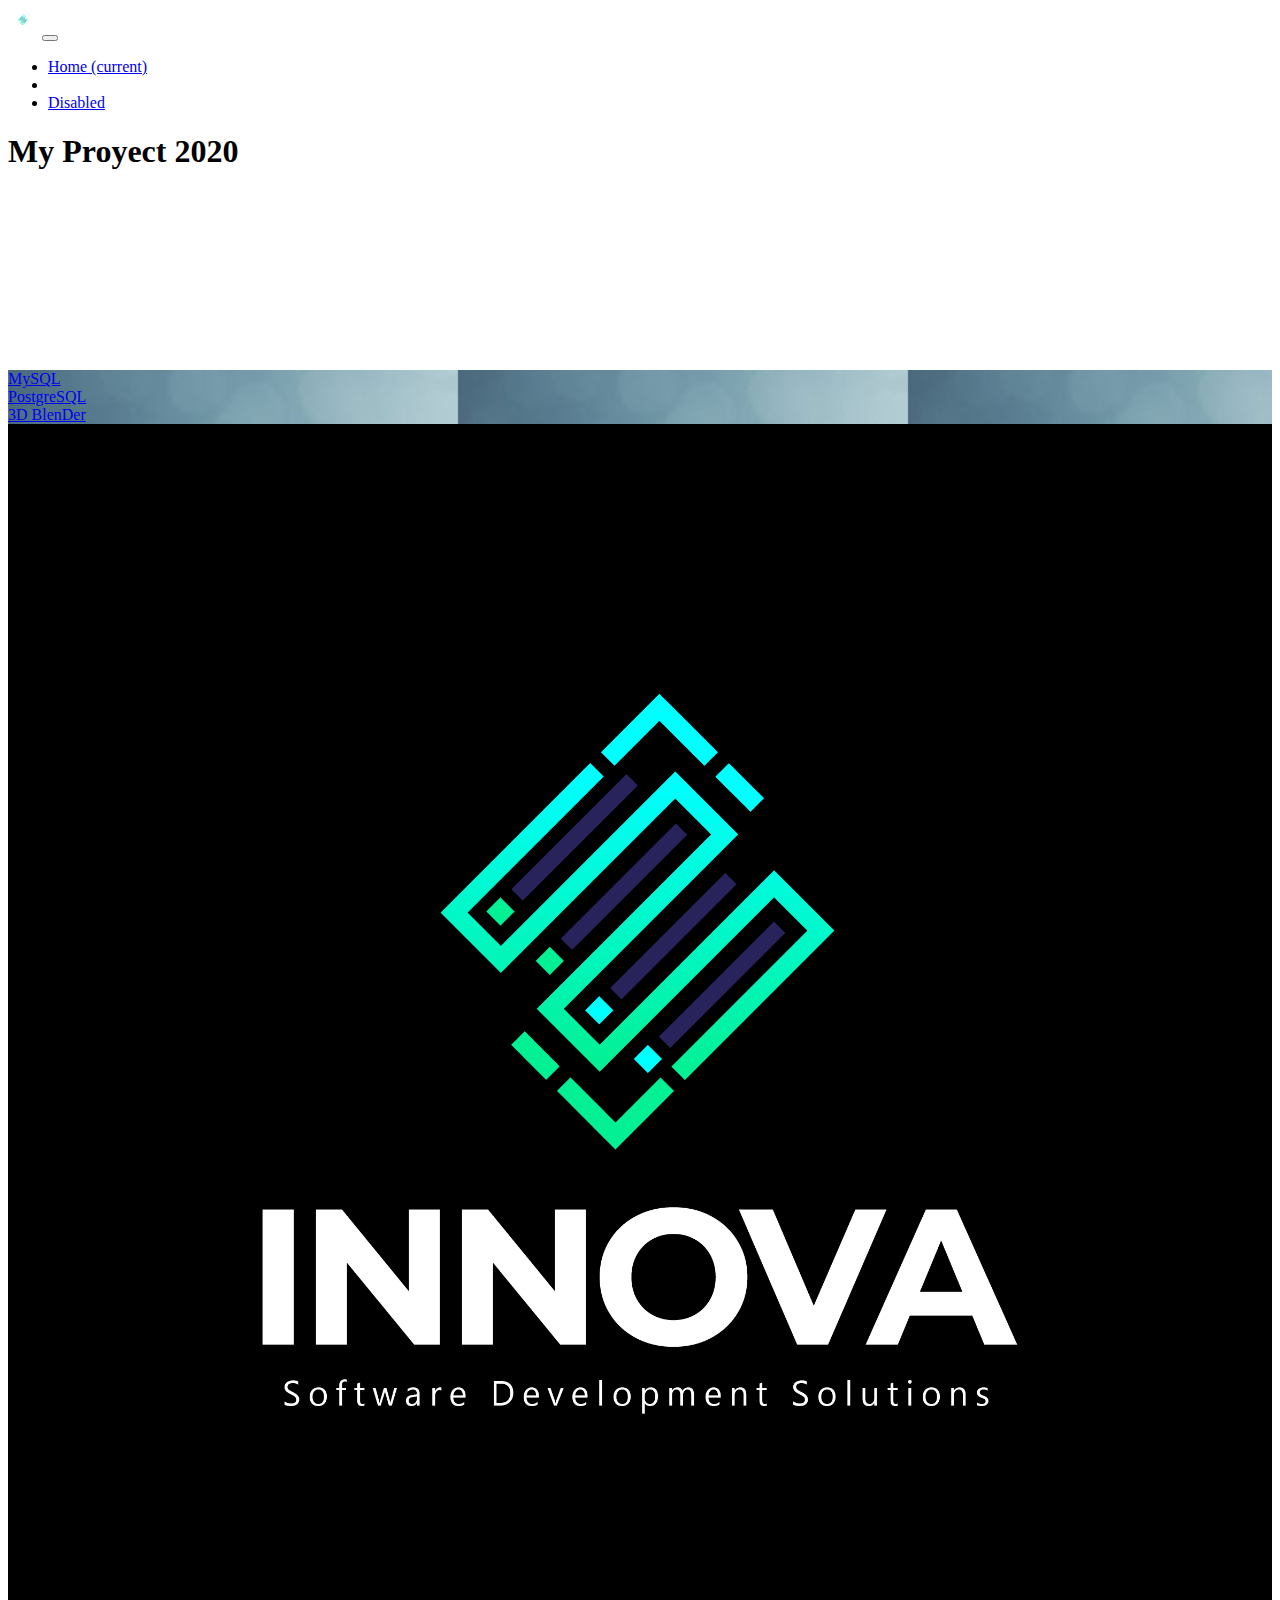
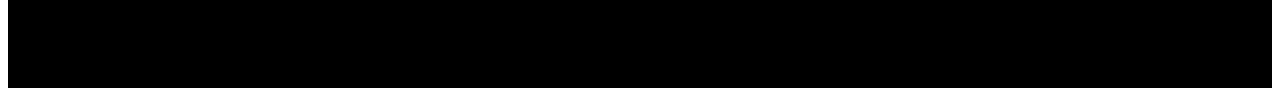
<file: index.html>
<html>

<head>
    <meta charset="utf-8">
    <title> prueba

    </title>
    <!---->
    <link rel="stylesheet" href="https://cdn.jsdelivr.net/npm/bootstrap@4.5.3/dist/css/bootstrap.min.css" integrity="sha384-TX8t27EcRE3e/ihU7zmQxVncDAy5uIKz4rEkgIXeMed4M0jlfIDPvg6uqKI2xXr2" crossorigin="anonymous">
    <link rel="stylesheet" href="./css2020/index.css">

</head>

<body>
    <nav class="navbar navbar-expand-lg navbar-dark bg-dark">
        <div class="container-fluid">
            <a class="navbar-brand" href="#"></a>
            <img src="./src2020/Logo Innova Developing Solution_Mesa de trabajo 1.png" width="30" height="30" alt="" loading="lazy">
            </a>

            <button class="navbar-toggler" type="button" data-toggle="collapse" data-target="#navbarSupportedContent" aria-controls="navbarSupportedContent" aria-expanded="false" aria-label="Toggle navigation">
                <span class="navbar-toggler-icon"></span>
            </button>

            <div class="collapse navbar-collapse" id="navbarSupportedContent">
                <ul class="navbar-nav mr-auto">
                    <li class="nav-item active">
                        <a class="nav-link" href="#">Home <span class="sr-only">(current)</span></a>
                    </li>

                    <li class="nav-item dropdown">
                    </li>
                    <li class="nav-item">
                        <a class="nav-link disabled" href="#" tabindex="-1" aria-disabled="true">Disabled</a>
                    </li>
                </ul>
            </div>
        </div>
    </nav>
    <div class="row">
        <div class="col text-center bg-secondary">
            <h1>My Proyect 2020</h1>
        </div>

    </div>
    <div class="row content">

        <div class="col-8 bg-light image">
            <div class="container-fluid">

                <div class="row align-items-center text-center" style="margin-top: 200px;">
                    <div class="col">
                        <a href="mysql.html" class="btn btn-primary btn-lg btn-block" style="border-radius: 100px;">MySQL</a>
                    </div>

                    <div class="col">
                        <a href="Postgresql.html" class="btn btn-primary btn-lg btn-block" style="border-radius: 100px;">PostgreSQL</a>
                    </div>
                    <div class="col">
                        <a href="3dblender.html" class="btn btn-primary btn-lg btn-block" style="border-radius: 100px;">3D BlenDer</a>
                    </div>

                </div>
            </div>
            <!--
            <div>
                <video class="video" controls> 
                    <source src="./src2020/FMGS installation.mp4" type="video/mp4" />
                </video>
            </div>
            <audio controls>
            <source src="./src2020/audio20.mp3" type="audio/mp3"/>
        </audio>--->
        </div>
        <div class="col-4 dark">
            <img id="imagen" src="./src2020/Logo Innova Developing Solution_Mesa de trabajo 1.png" alt="imagen" />
        </div>
    </div>
    </div>

    <div class="row text-center bg-secondary">
        <div class="col">
            <p class="text-dark">
                <strong>Lo Logre</strong>
            </p>
        </div>
    </div>

</body>

</html>
</file>
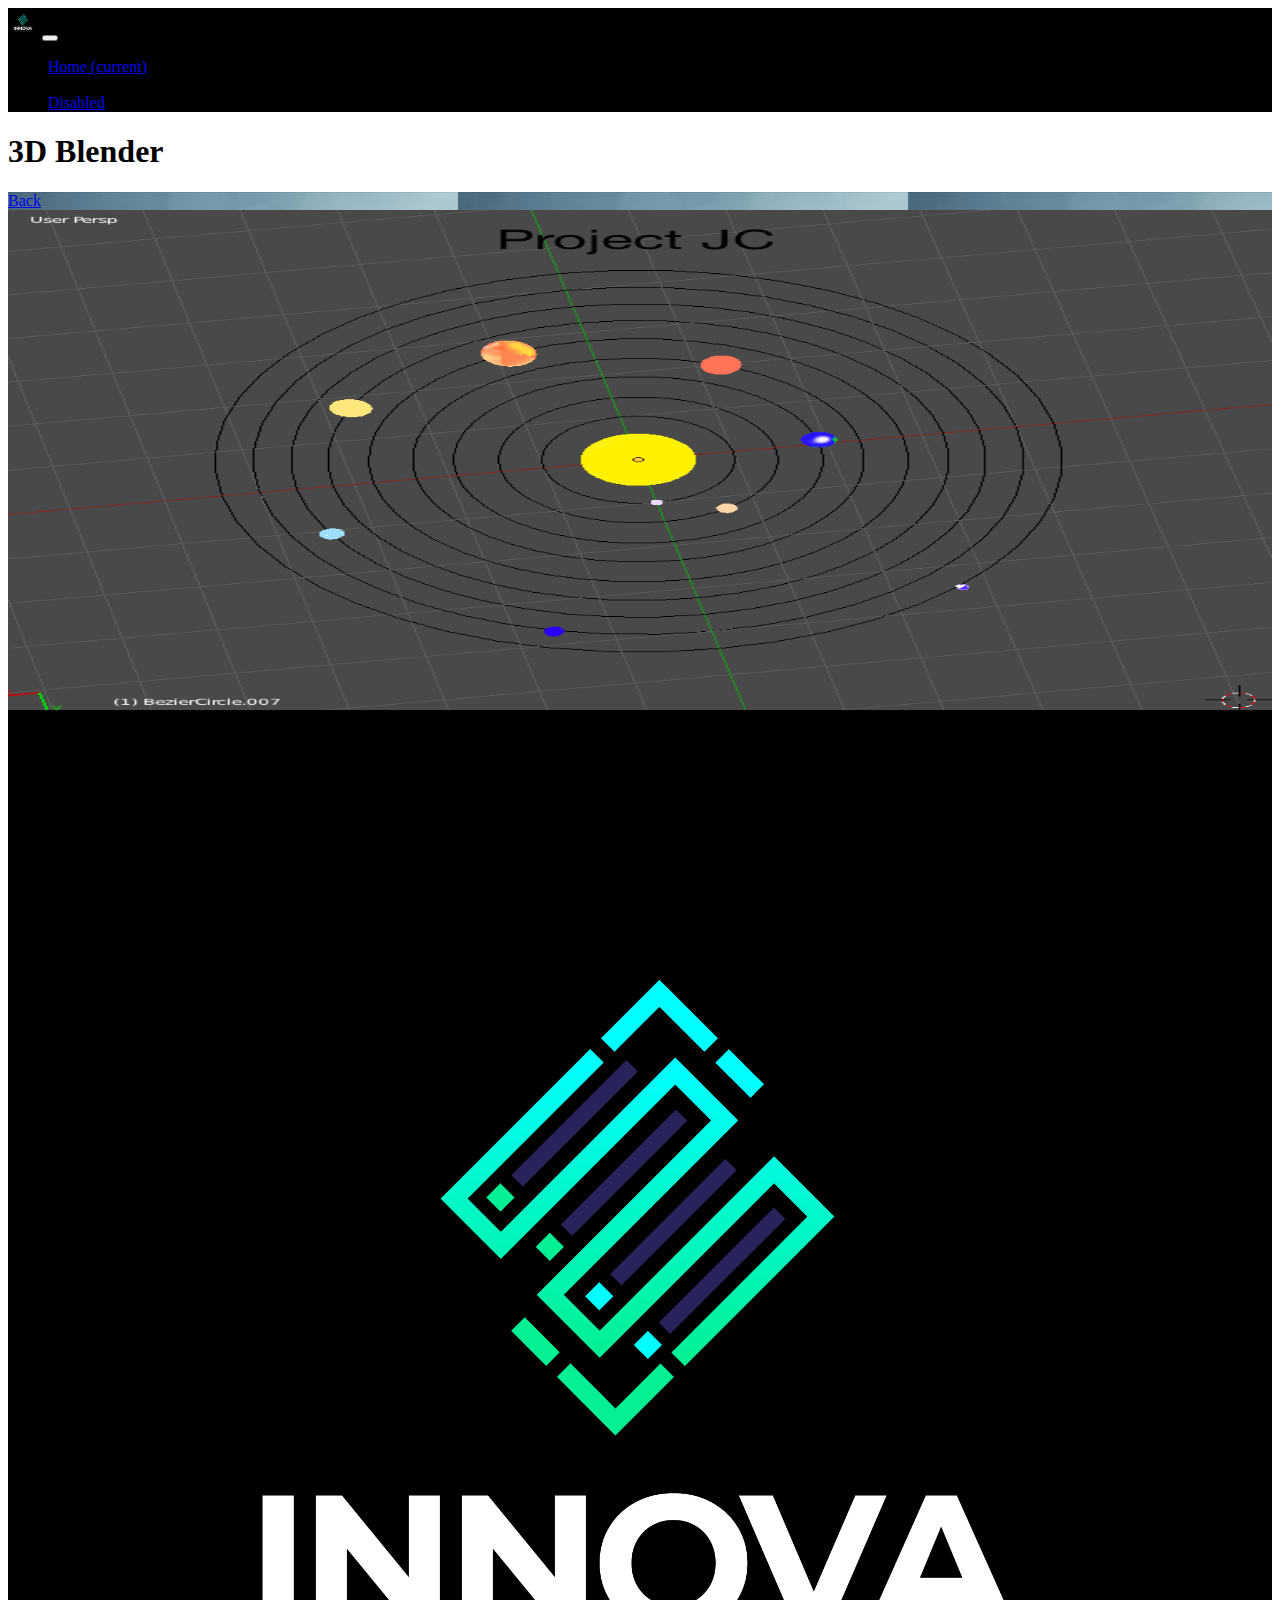
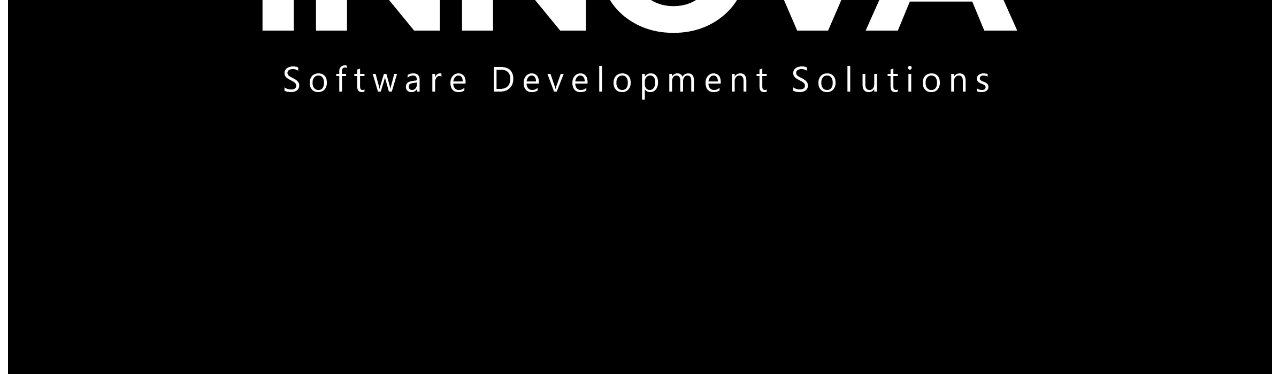
<file: 3dblender.html>
<html>

<head>
    <meta charset="utf-8">
    <title> prueba

    </title>
    <!---->
    <link rel="stylesheet" href="https://cdn.jsdelivr.net/npm/bootstrap@4.5.3/dist/css/bootstrap.min.css" integrity="sha384-TX8t27EcRE3e/ihU7zmQxVncDAy5uIKz4rEkgIXeMed4M0jlfIDPvg6uqKI2xXr2" crossorigin="anonymous">
    <link rel="stylesheet" href="./css2020/index.css">

</head>

<body>

    <nav class="navbar navbar-expand-lg navbar-dark bg-dark dark" style="color: black !important;">
        <a class="navbar-brand" href="#"></a>
        <img src="./src2020/Logo Innova Developing Solution_Mesa de trabajo 1.png" width="30" height="30" alt="" loading="lazy">
        </a>

        <button class="navbar-toggler" type="button" data-toggle="collapse" data-target="#navbarSupportedContent" aria-controls="navbarSupportedContent" aria-expanded="false" aria-label="Toggle navigation">
          <span class="navbar-toggler-icon"></span>
        </button>

        <div class="collapse navbar-collapse" id="navbarSupportedContent">
            <ul class="navbar-nav mr-auto">
                <li class="nav-item active">
                    <a class="nav-link" href="index.html">Home <span class="sr-only">(current)</span></a>
                </li>

                <li class="nav-item dropdown">
                </li>
                <li class="nav-item">
                    <a class="nav-link disabled" href="#" tabindex="-1" aria-disabled="true">Disabled</a>
                </li>
            </ul>
        </div>
    </nav>
    <div class="row">
        <div class="col text-center bg-secondary">
            <h1>3D Blender</h1>
        </div>

    </div>
    <div class="row content">


        <div class="col-8 bg-light image">


            <div class="container-fluid">

                <div class="row align-items-center" style="margin-top: 0px;">
                    <div class="col">
                        <a href="index.html" class="btn btn-primary" style="border-radius: 100px;">Back</a>
                    </div>


                </div>

                <div class="row">
                    <a href="src2020/sistemasolarjc.blend" class="card bg-dark">
                        <img id="imagen" src="./src2020/sistemasolarjc.png" alt="imagen" class="d-block " style=" width: 3000px; height: 500px;" />

                    </a>

                </div>
            </div>
            <!--
            <div>
                <video class="video" controls> 
                    <source src="./src2020/FMGS installation.mp4" type="video/mp4" />
                </video>
            </div>
            <audio controls>
            <source src="./src2020/audio20.mp3" type="audio/mp3"/>
        </audio>--->





        </div>



        <div class="col-4 dark">
            <img id="imagen" src="./src2020/Logo Innova Developing Solution_Mesa de trabajo 1.png" alt="imagen" />

        </div>





    </div>

    <footer class="row text-center bg-secondary">
        <div class="col">
            <p class="text-dark">
                lo logre
            </p>
        </div>
    </footer>






</body>

</html>
</file>
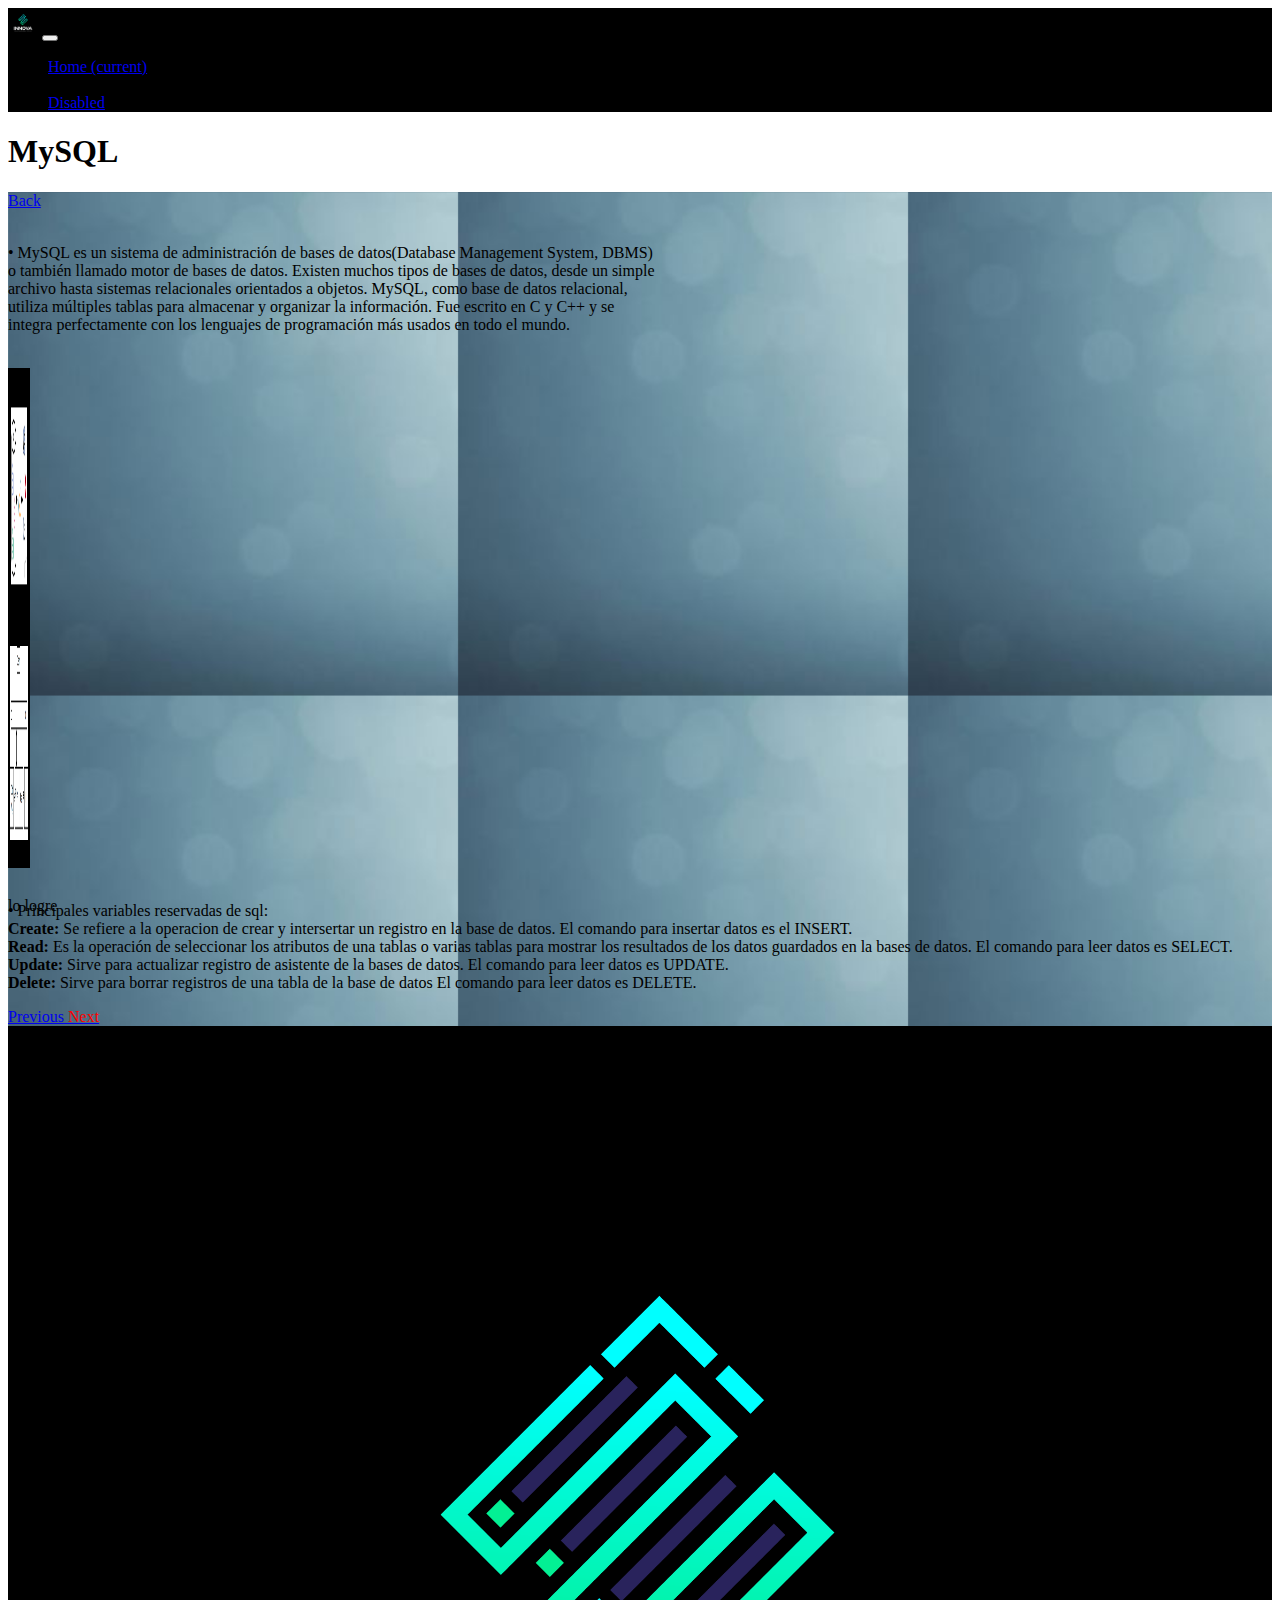
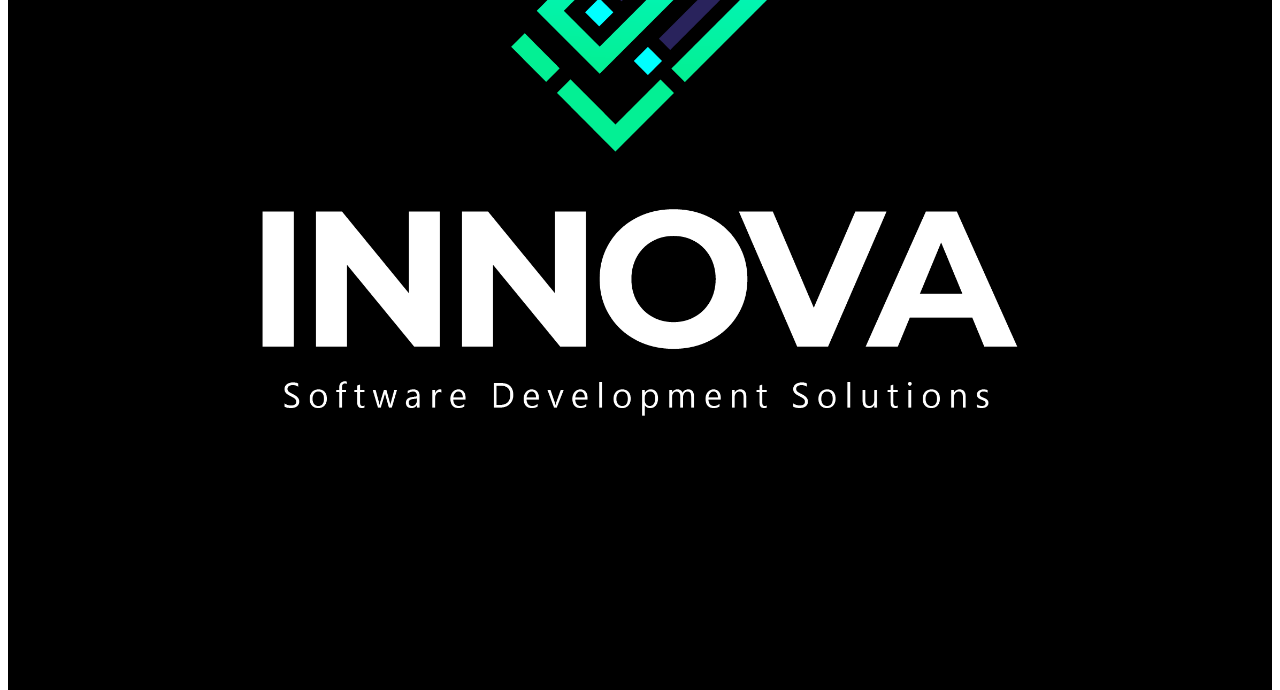
<file: mysql.html>
<html>

<head>
    <meta charset="utf-8">
    <title> prueba

    </title>
    <!---->
    <link rel="stylesheet" href="https://cdn.jsdelivr.net/npm/bootstrap@4.5.3/dist/css/bootstrap.min.css" integrity="sha384-TX8t27EcRE3e/ihU7zmQxVncDAy5uIKz4rEkgIXeMed4M0jlfIDPvg6uqKI2xXr2" crossorigin="anonymous">
    <link rel="stylesheet" href="./css2020/index.css">

</head>

<body>

    <nav class="navbar navbar-expand-lg navbar-dark bg-dark dark" style="color: black !important;">
        <a class="navbar-brand" href="#"></a>
        <img src="./src2020/Logo Innova Developing Solution_Mesa de trabajo 1.png" width="30" height="30" alt="" loading="lazy">
        </a>

        <button class="navbar-toggler" type="button" data-toggle="collapse" data-target="#navbarSupportedContent" aria-controls="navbarSupportedContent" aria-expanded="false" aria-label="Toggle navigation">
          <span class="navbar-toggler-icon"></span>
        </button>

        <div class="collapse navbar-collapse" id="navbarSupportedContent">
            <ul class="navbar-nav mr-auto">
                <li class="nav-item active">
                    <a class="nav-link" href="index.html">Home <span class="sr-only">(current)</span></a>
                </li>
                <li class="nav-item dropdown">
                </li>
                <li class="nav-item">
                    <a class="nav-link disabled" href="#" tabindex="-1" aria-disabled="true">Disabled</a>
                </li>
            </ul>
        </div>
    </nav>
    <div class="row">
        <div class="col text-center bg-secondary">
            <h1>MySQL</h1>
        </div>
    </div>

    <div class="row content">


        <div class="col-8 bg-light image">


            <div class="container-fluid">

                <div class="row align-items-center" style="margin-top: 0px;">
                    <div class="col">
                        <a href="index.html" class="btn btn-primary" style="border-radius: 100px;">Back</a>
                    </div>


                </div>
                <div class="row">
                    <div id="carouselExampleControls" class="carousel slide" data-ride="carousel">
                        <div class="carousel-inner">
                            <p class="text-dark">
                                <br>• MySQL es un sistema de administración de bases de datos(Database Management System, DBMS)<br/> o también llamado motor de bases de datos. Existen muchos tipos de bases de datos, desde un simple<br/> archivo hasta
                                sistemas relacionales orientados a objetos. MySQL, como base de datos relacional,<br/> utiliza múltiples tablas para almacenar y organizar la información. Fue escrito en C y C++ y se <br/> integra perfectamente con los
                                lenguajes de programación más usados en todo el mundo.

                            </p><br/>
                            <div class="carousel-item active">
                                <img src="./src2020/pic2.png" class="d-block w-100" style="width: 22px; height: 250px;">

                            </div>

                            <div class="carousel-item">
                                <img src="./src2020/pic3.png" class="d-block w-100" style="width: 22px; height: 250px;">
                            </div>
                            <div class="carousel-item">
                                <p class="text-dark">
                                    <br/> • Principales variables reservadas de sql: <br/><strong>Create: </strong> Se refiere a la operacion de crear y intersertar un registro en la base de datos. El comando para insertar datos es el INSERT. <br/><strong>Read: </strong>                                    Es la operación de seleccionar los atributos de una tablas o varias tablas para mostrar los resultados de los datos guardados en la bases de datos. El comando para leer datos es SELECT.<br/><strong>Update: </strong>                                    Sirve para actualizar registro de asistente de la bases de datos. El comando para leer datos es UPDATE.
                                    <br/><strong>Delete: </strong> Sirve para borrar registros de una tabla de la base de datos El comando para leer datos es DELETE.


                                </p>

                            </div>
                        </div>
                        <a class="carousel-control-prev" href="#carouselExampleControls" role="button" data-slide="prev">
                            <span class="carousel-control-prev-icon" aria-hidden="true"></span>
                            <span class="sr-only">Previous</span>
                        </a>
                        <a class="carousel-control-next" href="#carouselExampleControls" role="button" data-slide="next">
                            <span class="carousel-control-next-icon " style="color: red !important; " aria-hidden="true"></span>
                            <span class="sr-only" style="color: red !important;">Next</span>
                        </a>
                    </div>
                </div>
            </div>
            <!--
            <div>
                <video class="video" controls> 
                    <source src="./src2020/FMGS installation.mp4" type="video/mp4" />
                </video>
            </div>
            <audio controls>
            <source src="./src2020/audio20.mp3" type="audio/mp3"/>
        </audio>--->





        </div>



        <div class="col-4 dark">
            <img id="imagen" src="./src2020/Logo Innova Developing Solution_Mesa de trabajo 1.png" alt="imagen" />

        </div>





    </div>

    <div class="row text-center bg-secondary">
        <div class="col">
            <p class="text-dark">
                lo logre
            </p>
        </div>
    </div>

    <script src="https://code.jquery.com/jquery-3.5.1.slim.min.js" integrity="sha384-DfXdz2htPH0lsSSs5nCTpuj/zy4C+OGpamoFVy38MVBnE+IbbVYUew+OrCXaRkfj" crossorigin="anonymous"></script>
    <script src="https://cdn.jsdelivr.net/npm/bootstrap@4.5.3/dist/js/bootstrap.bundle.min.js" integrity="sha384-ho+j7jyWK8fNQe+A12Hb8AhRq26LrZ/JpcUGGOn+Y7RsweNrtN/tE3MoK7ZeZDyx" crossorigin="anonymous"></script>




</body>

</html>
</file>
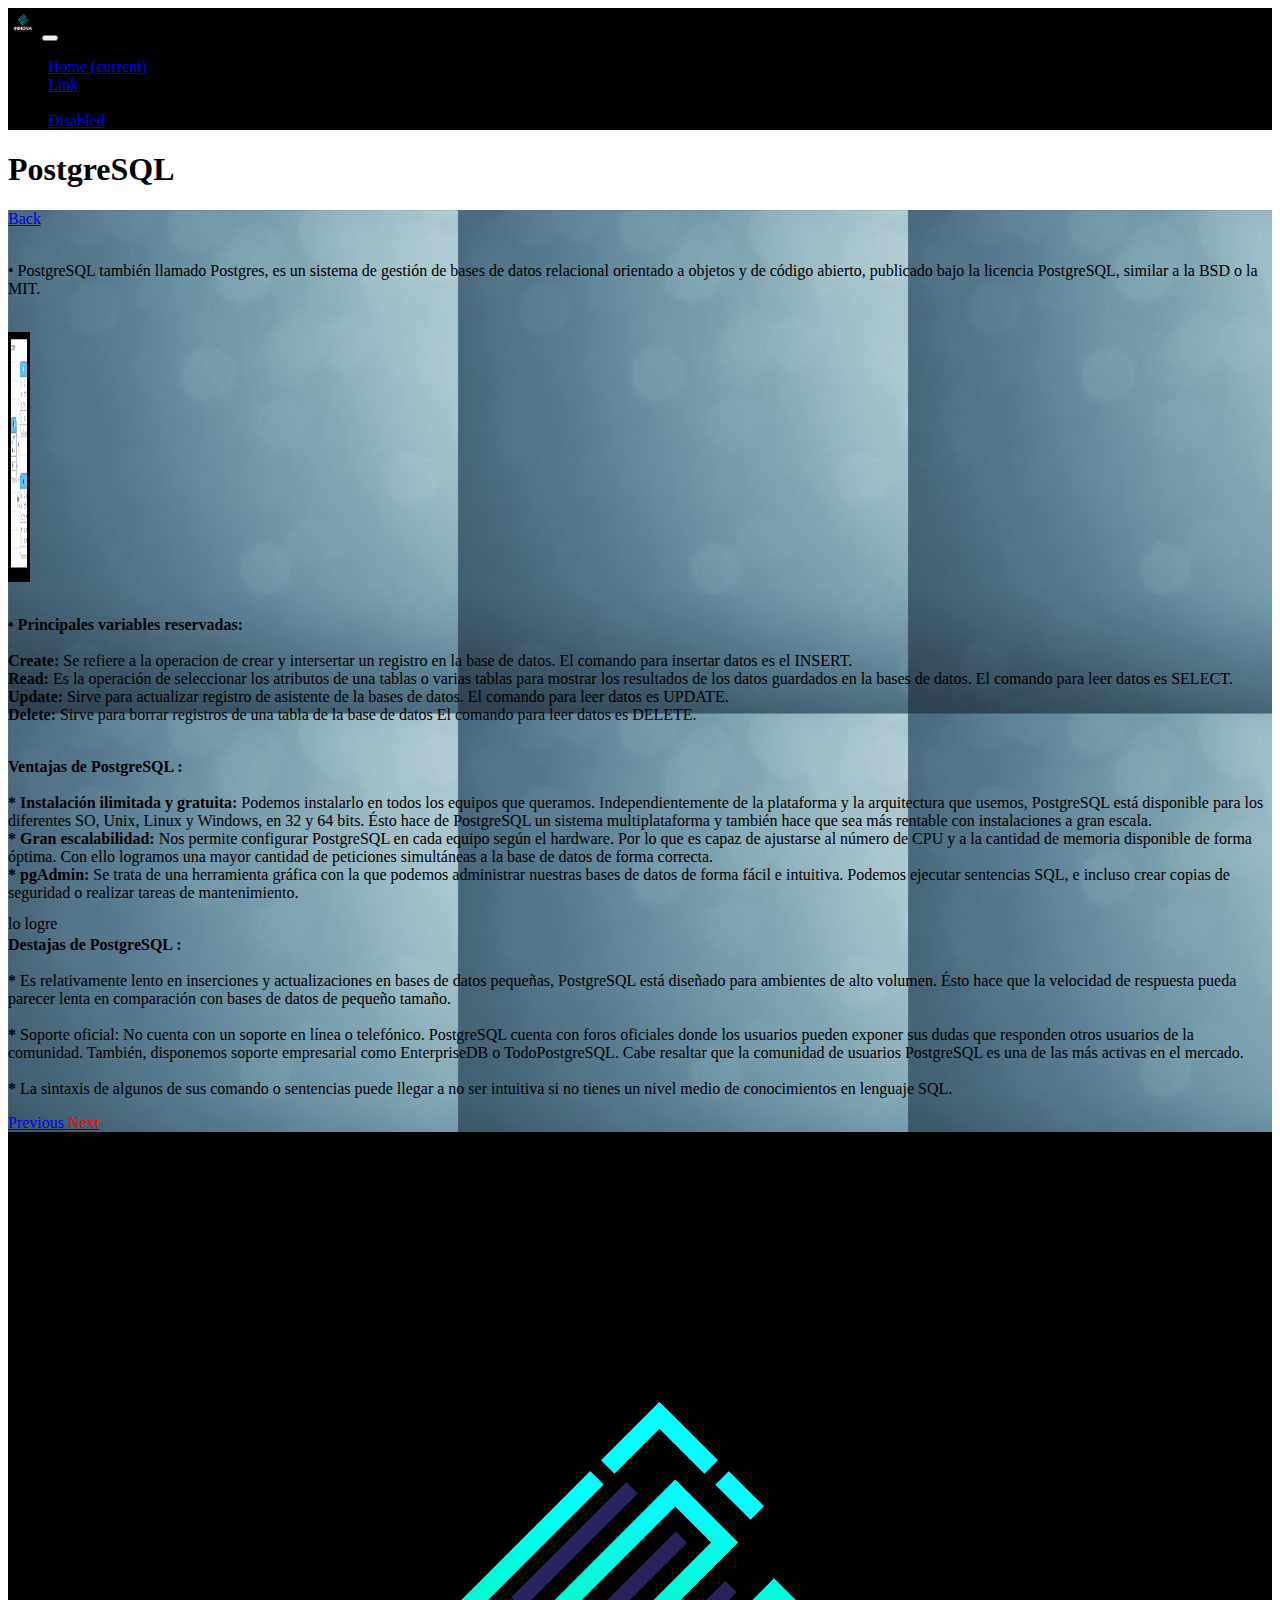
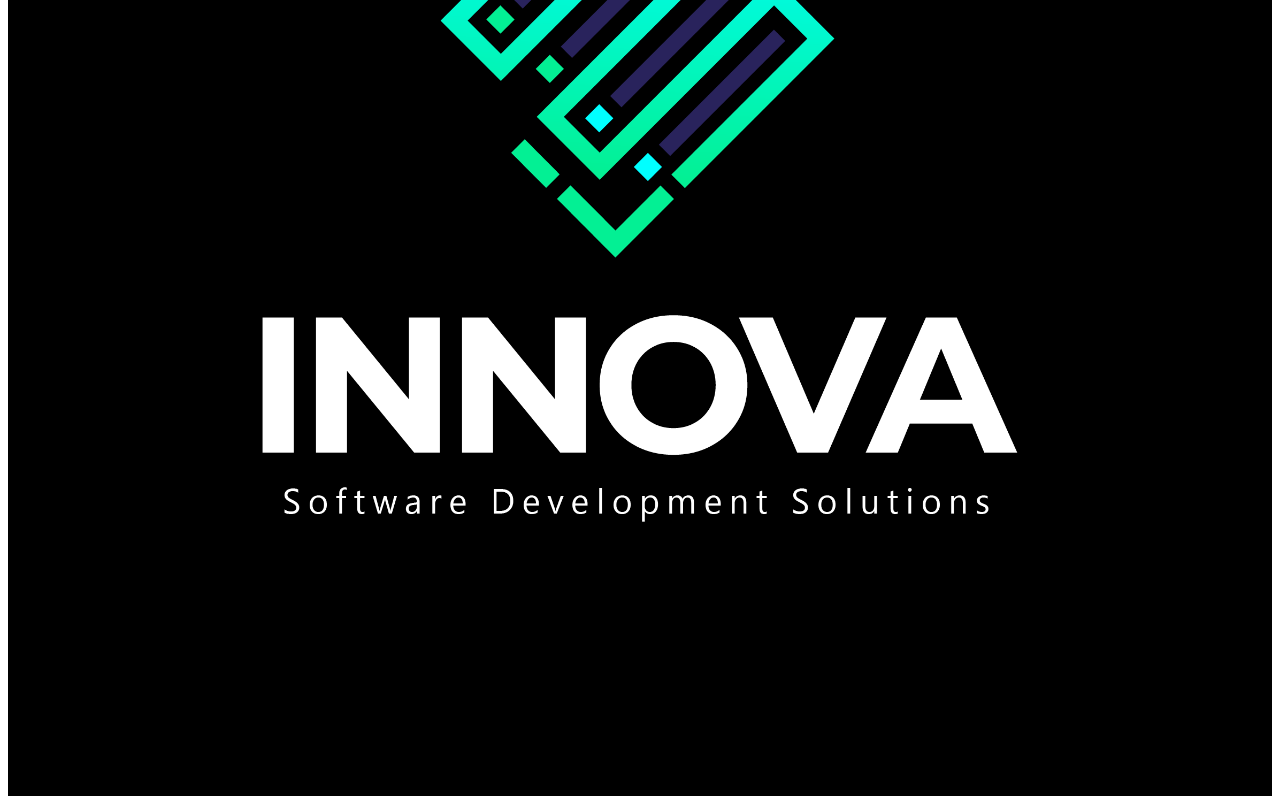
<file: Postgresql.html>
<html>

<head>
    <meta charset="utf-8">
    <title> prueba

    </title>
    <!---->
    <link rel="stylesheet" href="https://cdn.jsdelivr.net/npm/bootstrap@4.5.3/dist/css/bootstrap.min.css" integrity="sha384-TX8t27EcRE3e/ihU7zmQxVncDAy5uIKz4rEkgIXeMed4M0jlfIDPvg6uqKI2xXr2" crossorigin="anonymous">
    <link rel="stylesheet" href="./css2020/index.css">

</head>

<body>

    <nav class="navbar navbar-expand-lg navbar-dark bg-dark dark" style="color: black !important;">
        <a class="navbar-brand" href="#"></a>
        <img src="./src2020/Logo Innova Developing Solution_Mesa de trabajo 1.png" width="30" height="30" alt="" loading="lazy">
        </a>

        <button class="navbar-toggler" type="button" data-toggle="collapse" data-target="#navbarSupportedContent" aria-controls="navbarSupportedContent" aria-expanded="false" aria-label="Toggle navigation">
          <span class="navbar-toggler-icon"></span>
        </button>

        <div class="collapse navbar-collapse" id="navbarSupportedContent">
            <ul class="navbar-nav mr-auto">
                <li class="nav-item active">
                    <a class="nav-link" href="index.html">Home <span class="sr-only">(current)</span></a>
                </li>
                <li class="nav-item">
                    <a class="nav-link" href="#">Link</a>
                </li>
                <li class="nav-item dropdown">
                </li>
                <li class="nav-item">
                    <a class="nav-link disabled" href="#" tabindex="-1" aria-disabled="true">Disabled</a>
                </li>
            </ul>
        </div>
    </nav>
    <div class="row">
        <div class="col-12 text-center bg-secondary">
            <h1>PostgreSQL</h1>
        </div>

    </div>
    <div class="row content">
        <div class="col-8 bg-light image">
            <div class="container-fluid">
                <div class="row align-items-center" style="margin-top: 0px;">
                    <div class="col">
                        <a href="index.html" class="btn btn-primary" style="border-radius: 100px;">Back</a>
                    </div>
                </div>
                <div class="row">
                    <div id="carouselExampleControls" class="carousel slide" data-ride="carousel">
                        <div class="carousel-inner">
                            <p class="text-dark">
                                <br>• PostgreSQL también llamado Postgres, es un sistema de gestión de bases de datos relacional orientado a objetos y de código abierto, publicado bajo la licencia PostgreSQL, similar a la BSD o la MIT.

                            </p><br/>
                            <div class="carousel-item active">
                                <img src="./src2020/pic5.png" class="d-block w-100" style="width: 22px; height: 250px;">

                            </div>


                            <div class="carousel-item">
                                <p class="text-dark">
                                    <br/> <strong>• Principales variables reservadas:</strong> <br/><br/><strong>Create: </strong> Se refiere a la operacion de crear y intersertar un registro en la base de datos. El comando para insertar datos es el INSERT.
                                    <br/><strong>Read: </strong> Es la operación de seleccionar los atributos de una tablas o varias tablas para mostrar los resultados de los datos guardados en la bases de datos. El comando para leer datos es SELECT.<br/><strong>Update: </strong>                                    Sirve para actualizar registro de asistente de la bases de datos. El comando para leer datos es UPDATE.
                                    <br/><strong>Delete: </strong> Sirve para borrar registros de una tabla de la base de datos El comando para leer datos es DELETE.


                                </p>

                            </div>
                            <div class="carousel-item">
                                <p class="text-dark">
                                    <br/> <strong>Ventajas de PostgreSQL :</strong> <br/><br/><strong>* Instalación ilimitada y gratuita: </strong>Podemos instalarlo en todos los equipos que queramos. Independientemente de la plataforma y la arquitectura
                                    que usemos, PostgreSQL está disponible para los diferentes SO, Unix, Linux y Windows, en 32 y 64 bits. Ésto hace de PostgreSQL un sistema multiplataforma y también hace que sea más rentable con instalaciones a gran
                                    escala.
                                    <br/><strong>* Gran escalabilidad:</strong> Nos permite configurar PostgreSQL en cada equipo según el hardware. Por lo que es capaz de ajustarse al número de CPU y a la cantidad de memoria disponible de forma óptima.
                                    Con ello logramos una mayor cantidad de peticiones simultáneas a la base de datos de forma correcta.<br/><strong>* pgAdmin:</strong> Se trata de una herramienta gráfica con la que podemos administrar nuestras bases
                                    de datos de forma fácil e intuitiva. Podemos ejecutar sentencias SQL, e incluso crear copias de seguridad o realizar tareas de mantenimiento.

                                </p>

                            </div>
                            <div class="carousel-item">
                                <p class="text-dark">
                                    <br/> <strong>Destajas de PostgreSQL :</strong> <br/><br/><strong>*</strong> Es relativamente lento en inserciones y actualizaciones en bases de datos pequeñas, PostgreSQL está diseñado para ambientes de alto volumen.
                                    Ésto hace que la velocidad de respuesta pueda parecer lenta en comparación con bases de datos de pequeño tamaño.<br/><br/><strong>*</strong> Soporte oficial: No cuenta con un soporte en línea o telefónico. PostgreSQL
                                    cuenta con foros oficiales donde los usuarios pueden exponer sus dudas que responden otros usuarios de la comunidad. También, disponemos soporte empresarial como EnterpriseDB o TodoPostgreSQL. Cabe resaltar que la comunidad
                                    de usuarios PostgreSQL es una de las más activas en el mercado.<br/><br/><strong>*</strong> La sintaxis de algunos de sus comando o sentencias puede llegar a no ser intuitiva si no tienes un nivel medio de conocimientos
                                    en lenguaje SQL.

                                </p>

                            </div>
                        </div>
                        <a class="carousel-control-prev" href="#carouselExampleControls" role="button" data-slide="prev">
                            <span class="carousel-control-prev-icon" aria-hidden="true"></span>
                            <span class="sr-only">Previous</span>
                        </a>
                        <a class="carousel-control-next" href="#carouselExampleControls" role="button" data-slide="next">
                            <span class="carousel-control-next-icon " style="color: red !important; " aria-hidden="true"></span>
                            <span class="sr-only" style="color: red !important;">Next</span>
                        </a>
                    </div>
                </div>
            </div>
            <!--
            <div>
                <video class="video" controls> 
                    <source src="./src2020/FMGS installation.mp4" type="video/mp4" />
                </video>
            </div>
            <audio controls>
            <source src="./src2020/audio20.mp3" type="audio/mp3"/>
        </audio>--->





        </div>



        <div class="col-4 dark">
            <img id="imagen" src="./src2020/Logo Innova Developing Solution_Mesa de trabajo 1.png" alt="imagen" />

        </div>





    </div>

    <div class="row text-center bg-secondary">
        <div class="col">
            <p class="text-dark">
                lo logre
            </p>
        </div>
    </div>
    <script src="https://code.jquery.com/jquery-3.5.1.slim.min.js" integrity="sha384-DfXdz2htPH0lsSSs5nCTpuj/zy4C+OGpamoFVy38MVBnE+IbbVYUew+OrCXaRkfj" crossorigin="anonymous"></script>
    <script src="https://cdn.jsdelivr.net/npm/bootstrap@4.5.3/dist/js/bootstrap.bundle.min.js" integrity="sha384-ho+j7jyWK8fNQe+A12Hb8AhRq26LrZ/JpcUGGOn+Y7RsweNrtN/tE3MoK7ZeZDyx" crossorigin="anonymous"></script>






</body>

</html>
</file>
<file: css2020/index.css>
img {
    max-width: 100%;
}

.titulo {
    background-color: black;
    color: white;
}

.side {
    background-color: rgba(40, 83, 83, 0.8);
    color: white;
}

.new {
    background-color: rgb(58, 14, 14);
    color: white;
}

.dark {
    background-color: black;
    color: white;
}

.image {
    background-image: url("../src2020/linalamp.jpg");
    background-color: transparent;
    background-size: 450px;
}

.content {
    height: 78%;
}
</file>
